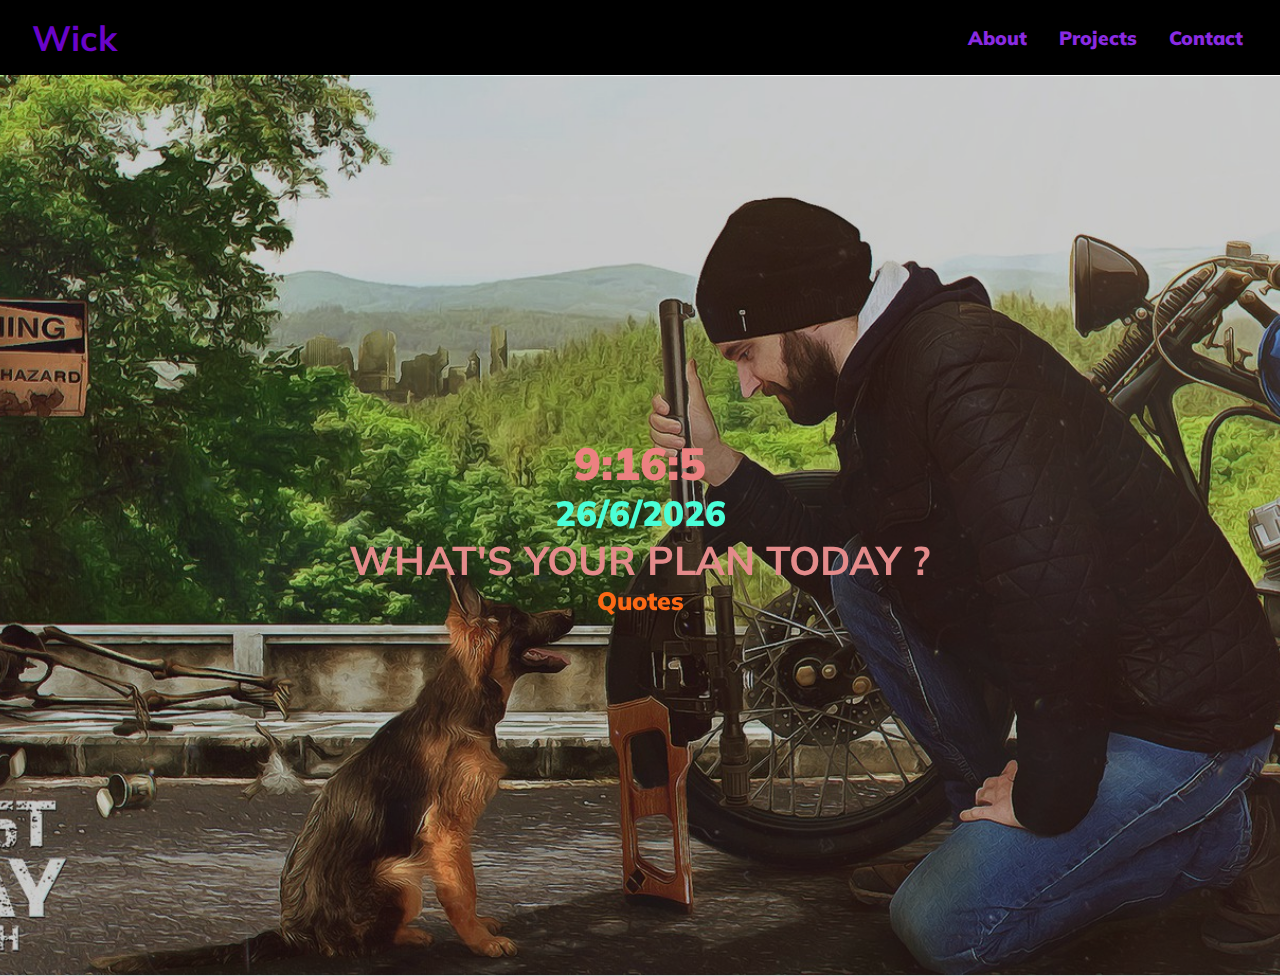
<file: index.html>
<!DOCTYPE html>
<html lang="en">
<head>
 <meta charset="UTF-8">
 <meta name="viewport" content="width=device-width, initial-scale=1.0">
 <meta http-equiv="X-UA-Compatible" content="ie=edge">
 <link href="https://fonts.googleapis.com/css?family=Muli&display=swap" rel="stylesheet">
 <title>My Website</title>
<link rel="stylesheet" href="style.css">
<script src="javascript.js"></script>
</head>
<body>

 <div class="setion">
 <!--Navbar-->
<div class="navbar">
<div id="icon"><b>Wick<b></div>
<div id="sidebar">
<ul>
 <li><a href="#About">About</a></li>
 <li><a href="#About">Projects</a></li>
 <li><a href="#contact">Contact</a></li>
</ul> 
</div>
</div>


<!-- Content -->

 <div id="content">
 <div class="caption">
 <div id="Date"></div>
 <div id="Time"></div>
 <h1>WHAT'S YOUR PLAN TODAY ?</h1>
 <div id="quotes">Quotes</div>
 </div>
</div>
 </div>
 

<div class="About">
</div>

<div class="Contact">




</div>

</body></html>
</file>
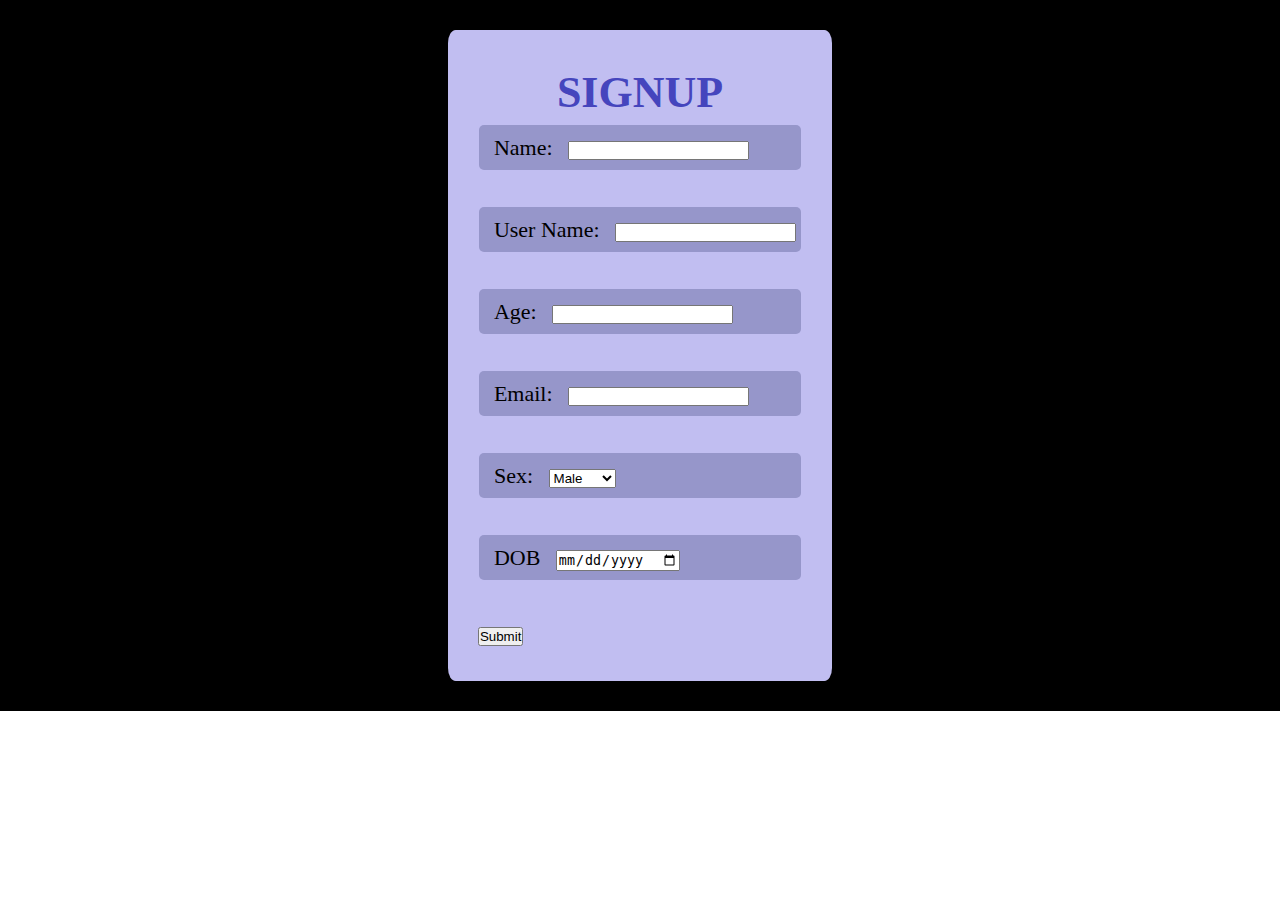
<file: signupform/index.html>
<!DOCTYPE html>
<html lang="en">
<head>
 <meta charset="UTF-8">
 <meta name="viewport" content="width=device-width, initial-scale=1.0">
 <meta http-equiv="X-UA-Compatible" content="ie=edge">
 <title>Signup Form</title>
 <link rel="stylesheet" href="index.css">
</head>
<body>
 <div class="contain">
   
    <div class="form">
         <h1>SIGNUP</h1>      
         <div class="block">
         <label for="name">Name:</label>
         <input type="text">
         </div>
         <br>
         <div class="block">
         <label for="Username">User Name:</label>
         <input type="text">
         </div>
         <br>
         <div class="block">
         <label for="Age">Age:</label>
         <input type="number">
         </div>
         <br>
         <div class="block">
         <label for="email">Email:</label>
         <input type="email">
         </div>
         <br>
         <div class="block">
         <label for="sex">Sex:</label>
         <select name="sex" id="sex">
         <option value="male">Male</option>
         <option value="female">Female</option>
         <option value="other">other</option>
         </select>
         </div>
         <br>
         <div class="block">
         <label for="birthdate">DOB</label>
         <input type="date">
         </div>
         <br>
         <button id="submit">Submit</button>
          

</body>
</html>
</file>
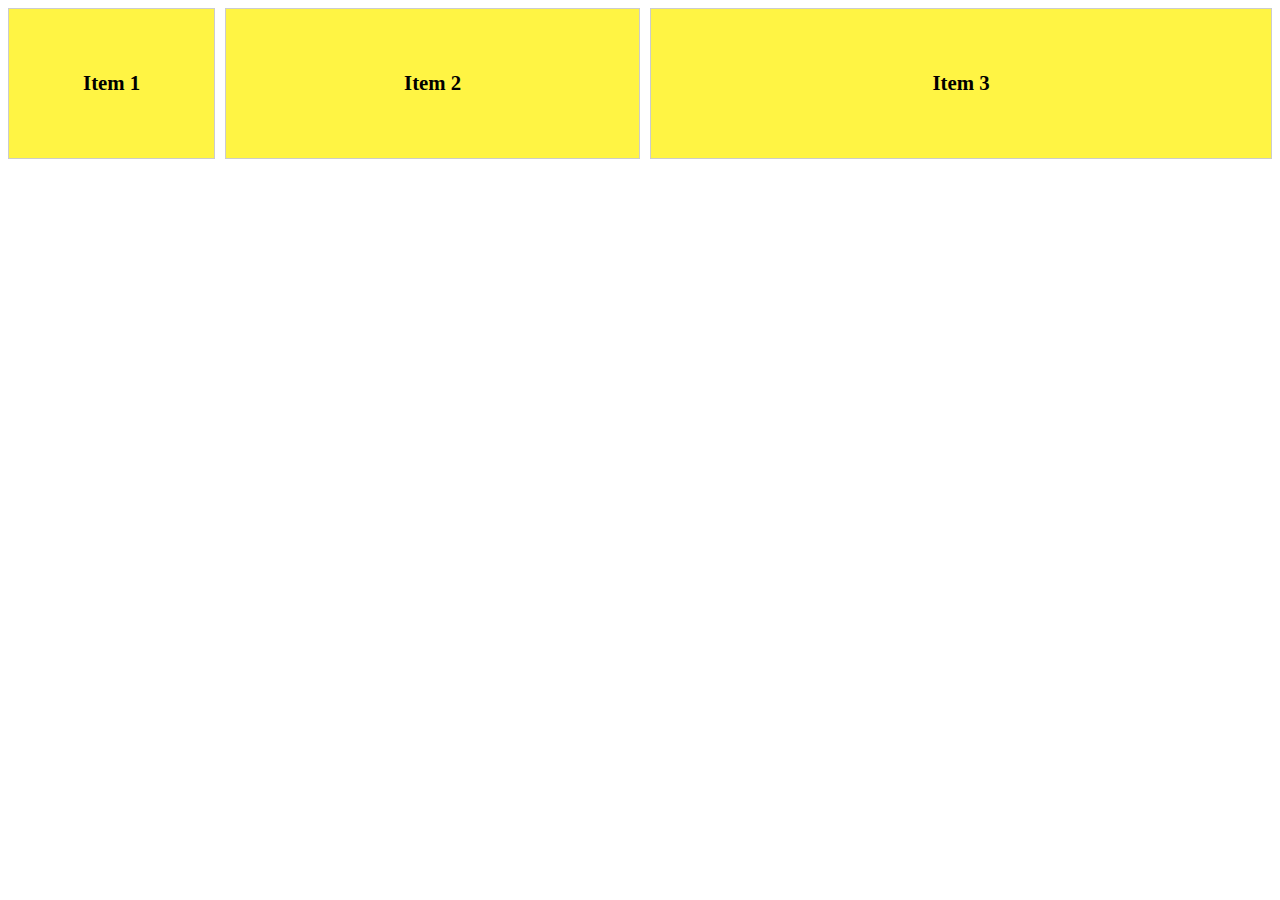
<file: scc_sandbox_grid/01_grid_column.html>
<!DOCTYPE html>
<html lang="en">
<head>
 <meta charset="UTF-8">
 <meta name="viewport" content="width=device-width, initial-scale=1.0">
 <meta http-equiv="X-UA-Compatible" content="ie=edge">
 <title>Grid Columns</title>
 <style>
.grid
{
display: grid;
grid-template-columns: 200px 200px 200px;
grid-template-columns: 200px auto 200px;
grid-template-columns: repeat(3,140px);
grid-template-columns: repeat(3,auto);
grid-template-columns: 1fr 2fr 3fr;
grid-gap: 10px;


}


 .item{
  padding: 3em;
  border: #ccc 1px solid;
  background: #fff444;
  font-size: 1.3rem;
  font-weight: bold;
  text-align: center;
 }
 
 </style>
</head>
<body>
  <div class="grid">
 <div class="item">Item 1</div>
 <div class="item">Item 2</div>
 <div class="item">Item 3</div>
  </div>

</body>
</html>
</file>
<file: style.css>
*
{
 margin: 0px;
 padding: 0px;
 box-sizing: border-box;
} 

body
{
 font-family:'Muli', sans-serif ;
}

a{text-decoration: none;}


#content
{ 
 background: url('7bike.jpg')  rgba(247, 164, 40,0.1) center center/cover no-repeat;
  height: 100vh;
  padding: 0.3px;
  margin:0.1px;
}

.caption 
{
 display: flex;
 text-align: center;
 flex-direction: column;
 justify-content: center;
 align-content: center;
 height: 100vh;
 font-size: 20px;
 color: rgb(228, 139, 139);

/*overlay*/
 position: absolute;
 left: 0;
 right: 0;
 top: 1;
 background: rgba(0, 0, 0, 0.2);

}

/* Navbar */

.navbar
{ 
   flex: 2;
   display: flex;
   font-size:35px ;
   background: rgb(0, 0, 0);
   justify-content: space-between;
   top: 0;
 }

.navbar #icon
{ color: rgb(106, 4, 202);
  margin:0 1rem;
  padding: 0rem 1rem;
  padding-top:1rem ;
  padding-bottom:3px ;
  transition: all 0.3s ease-in;
}

.navbar #icon:hover{background:rgb(191, 143, 236);}

.navbar #sidebar ul 
{
   display: flex; 
   padding: 1rem;
   list-style: none;
   border-radius:1rem black;
   margin: 0.3rem;
       
}
.navbar #sidebar ul li 
{
  margin: 0.3rem 1rem;
  font-size:1.2rem ;
  text-align: center; 
}
.navbar #sidebar ul li a
{ 
  color: blueviolet;
  animation-duration: 2;
}
.navbar #sidebar ul li a:hover
{
  background: rgb(251, 250, 252);
  border-radius: 12px;
  padding: 0.5rem;

}


/*Content*/

.caption
{
  justify-content: center;
  align-self: auto;
  align-items: center;
  position: sticky;
}
.caption #Date 
{
 font-size: 45px;
 color: rgb(236, 129, 129);
 

}
.caption #Time 
{
 font-size:35px;
 color: rgb(74, 255, 216);
 
}
.caption #quotes
{
font-size: 25px;
color: rgb(252, 105, 21);
margin: 0 200px;
}
</file>
<file: signupform/index.css>
*
{
 box-sizing: border-box;
 margin: 0;
 padding: 0;
 
}

.contain
{
 background: black;
 height: auto;
 display: grid;
}
.contain h1{text-align: center;
   color: rgb(69, 69, 189);
  margin: 10px;
 padding: 5px;
}
.form
{
 line-height: 35px;
 background: rgb(193, 190, 241);
 display: block;
 margin: auto;
 margin-top: 30px;
 margin-bottom: 30px;
 padding: 30px;
 max-width: 400px;
 height: auto;
 border-radius: 2% ;
 font-size: 22px;
}
.form .block
{
background: rgb(150, 150, 202);
margin: 1px;
padding: 5px;
border-radius: 5px;
}

label
{
   padding:10px;
}
</file>
